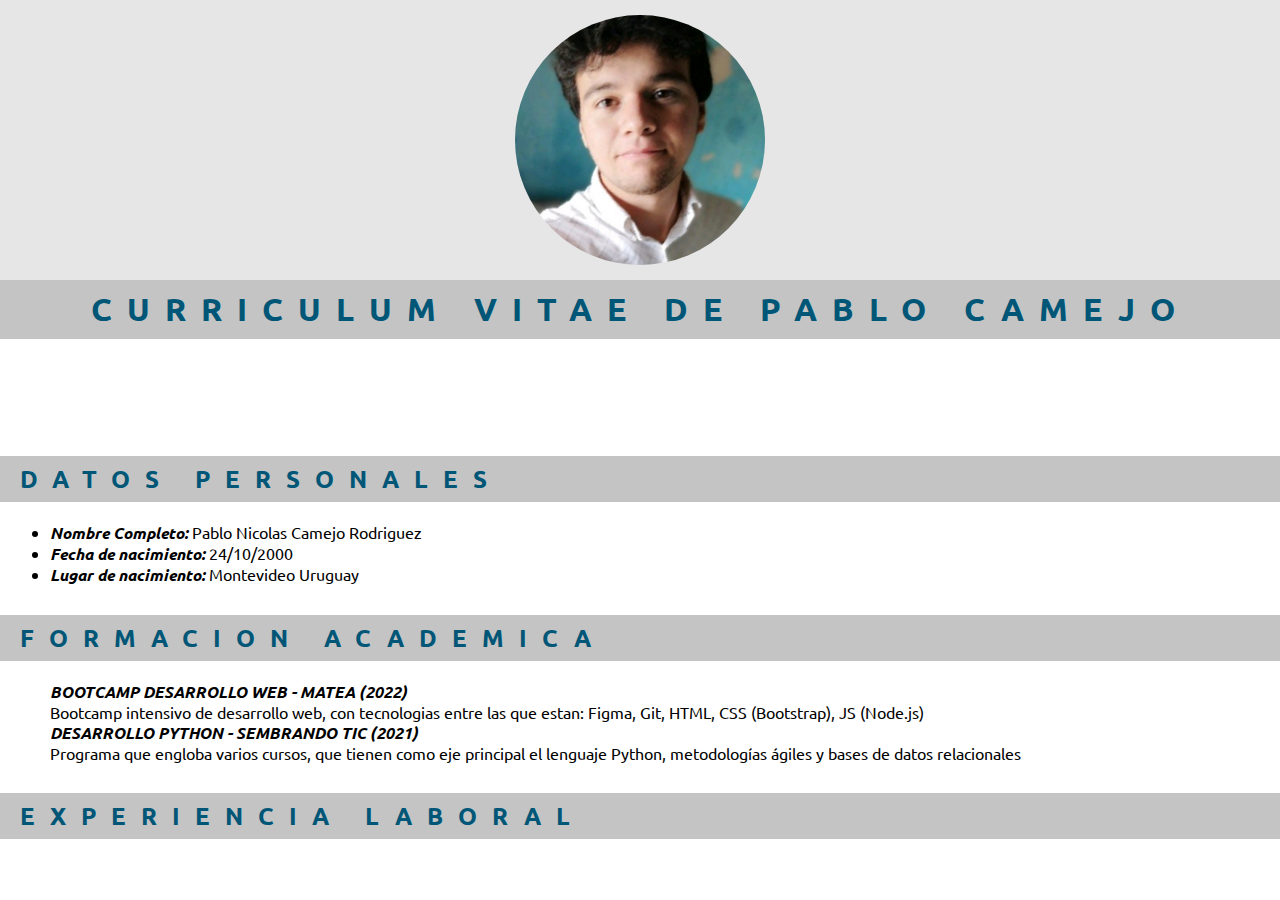
<file: index.html>
<!DOCTYPE html>
<html lang="en">
<head>
    <meta charset="UTF-8">
    <meta http-equiv="X-UA-Compatible" content="IE=edge">
    <meta name="viewport" content="width=device-width, initial-scale=1.0">
    <link href="https://fonts.googleapis.com/css2?family=Lobster&family=Rubik&family=Ubuntu&display=swap" rel="stylesheet">
    <link rel="stylesheet" href="./css/style.css">
    <title>Document</title>
</head>
<body>
    <!--Canecera-->
    <header>
        <div class="div--imagen">
            <img src="img/PC.png" alt="">

        </div>
        <div class="div--fondoTexto">        
            <h1>CURRICULUM VITAE DE PABLO CAMEJO</h1>
        </div>
    </header>
    <!--Cuerpo-->
    <main>

        <!--Datos personales-->
        <section>
            <div class="div--fondoTexto">
                <h2>DATOS PERSONALES</h2>
            </div>
            <div class="div--contenido">
                <ul>
                    <li><span>Nombre Completo:</span> Pablo Nicolas Camejo Rodriguez</li>
                    <li><span>Fecha de nacimiento:</span> 24/10/2000</li>
                    <li><span>Lugar de nacimiento:</span> Montevideo Uruguay</li>
                </ul>
            </div>

        </section>
        <section>
            <div class="div--fondoTexto">
                <h2>FORMACION ACADEMICA</h2>
            </div>
            <div class="div--contenido">
                <dl>
                    <dt><span>BOOTCAMP DESARROLLO WEB -
                        MATEA (2022)</span>
                    </dt>
                    <dd>Bootcamp intensivo de desarrollo web, con
                        tecnologias entre las que estan: Figma, Git,
                        HTML, CSS (Bootstrap), JS (Node.js)
                    </dd>
    
                    <dt><span>DESARROLLO PYTHON - SEMBRANDO
                        TIC (2021)
                        </span></dt>
                    <dd>Programa que engloba varios cursos, que
                        tienen como eje principal el lenguaje
                        Python, metodologías ágiles y bases de
                        datos relacionales
                    </dd>
                </dl>
            </div>
            
        </section>
        <section>
            <div class="div--fondoTexto">
                <h2>EXPERIENCIA LABORAL</h2>

            </div>
            <dl>
                <dt><span></span></dt>
                <dd></dd>
                <dt><span></span></dt>
                <dd></dd>
                <dt><span></span></dt>
                <dd></dd>
            </dl>
        </section>
    </main>

    <!--Pie de pagina-->
    <footer></footer>
</body>
</html>
</file>
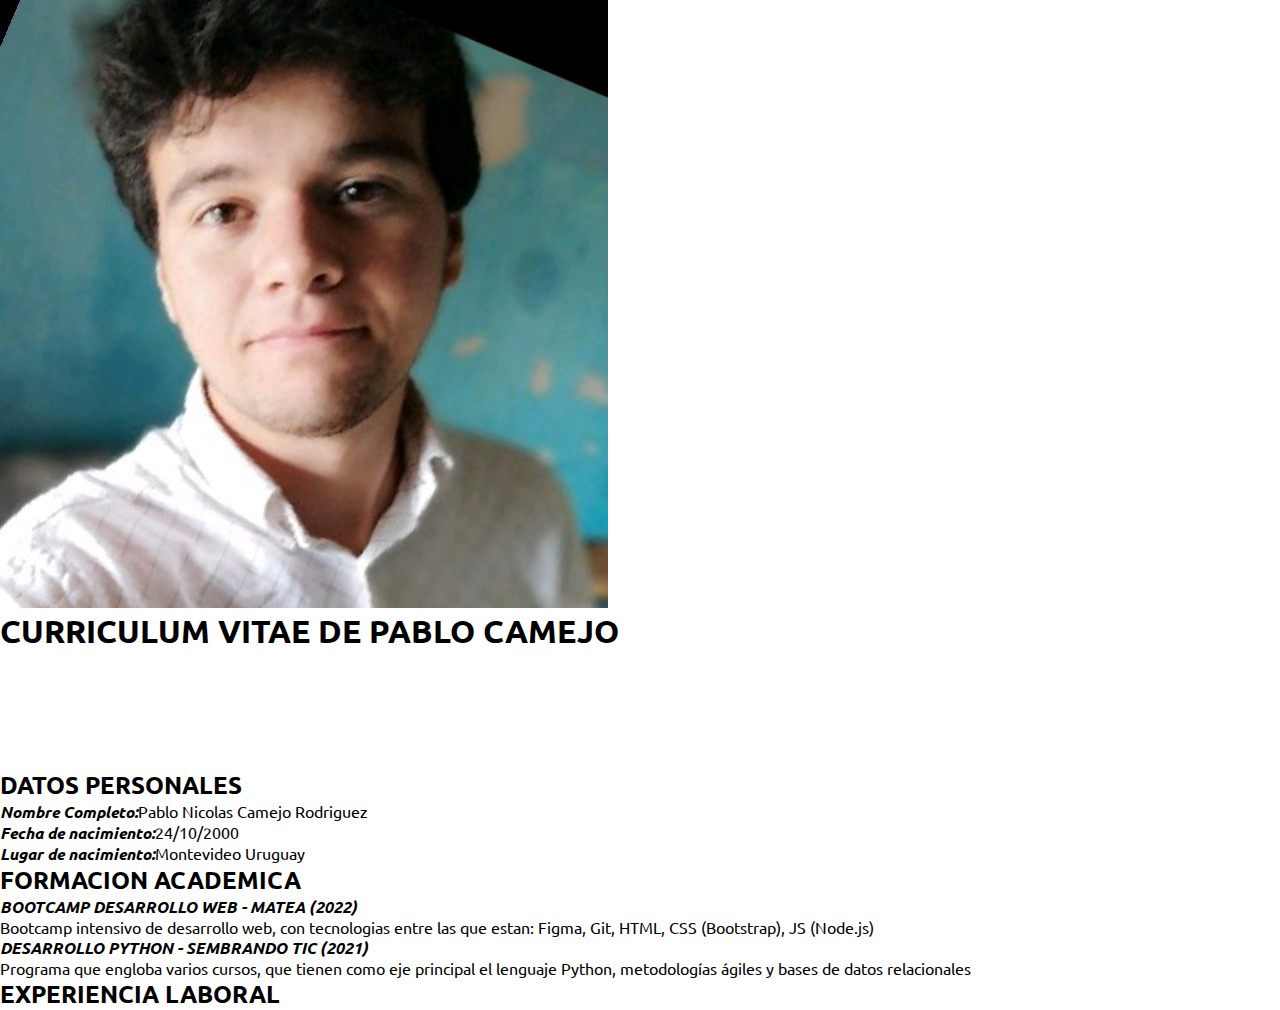
<file: CV.html>
<!DOCTYPE html>
<html lang="en">
<head>
    <meta charset="UTF-8">
    <meta http-equiv="X-UA-Compatible" content="IE=edge">
    <meta name="viewport" content="width=device-width, initial-scale=1.0">
    <link href="https://fonts.googleapis.com/css2?family=Lobster&family=Rubik&family=Ubuntu&display=swap" rel="stylesheet">
    <link rel="stylesheet" href="./css/style.css">
    <title>Document</title>
</head>
<body>
    <header>
        <img src="img/PC.png" alt="">
        <div>        <h1>CURRICULUM VITAE DE PABLO CAMEJO</h1>
        </div>
    </header>
    <main>
        <section>
            <div>
                <h2>DATOS PERSONALES</h2>
            </div>
            <ul>
                <li><span>Nombre Completo:</span>Pablo Nicolas Camejo Rodriguez</li>
                <li><span>Fecha de nacimiento:</span>24/10/2000</li>
                <li><span>Lugar de nacimiento:</span>Montevideo Uruguay</li>
            </ul>
        </section>
        <section>
            <div>
                <h2>FORMACION ACADEMICA</h2>
            </div>
            <dl>
                <dt><span>BOOTCAMP DESARROLLO WEB -
                    MATEA (2022)</span>
                </dt>
                <dd>Bootcamp intensivo de desarrollo web, con
                    tecnologias entre las que estan: Figma, Git,
                    HTML, CSS (Bootstrap), JS (Node.js)
                </dd>

                <dt><span>DESARROLLO PYTHON - SEMBRANDO
                    TIC (2021)
                    </span></dt>
                <dd>Programa que engloba varios cursos, que
                    tienen como eje principal el lenguaje
                    Python, metodologías ágiles y bases de
                    datos relacionales
                </dd>
            </dl>
        </section>
        <section>
            <h2>EXPERIENCIA LABORAL</h2>
            <dl>
                <dt><span></span></dt>
                <dd></dd>
                <dt><span></span></dt>
                <dd></dd>
                <dt><span></span></dt>
                <dd></dd>
            </dl>
        </section>
    </main>
    <footer></footer>
</body>
</html>
</file>
<file: css/style.css>
*{
    margin: 0;
    padding: 0;
}

html{
    scroll-behavior: smooth;
}

body{
    font-family: 'Ubuntu', sans-serif;
}


.div--imagen{
    display: flex;
    flex-direction: column;
    align-items: center;
    background-color: #E6E6E6;
}

.div--imagen img{
    width: 20vw;
    border-radius: 50%;
    padding: 15px 0;
    min-width: 120px;
    max-width: 250px;
}

.div--fondoTexto{
    background-color: #C4C4C4;
    color: #005677;
    letter-spacing: 15px;
}

.div--fondoTexto h1{
    text-align: center;
    padding: 9px 0;
}

.div--fondoTexto h2{
    padding: 7px 20px;
}

section:first-child{
    margin-top: 13vh;
}

.div--contenido{
    margin: 20px 50px;
    margin-bottom: 30px;
}

span{
    font-weight: bolder;
    font-style: italic;
}
</file>
